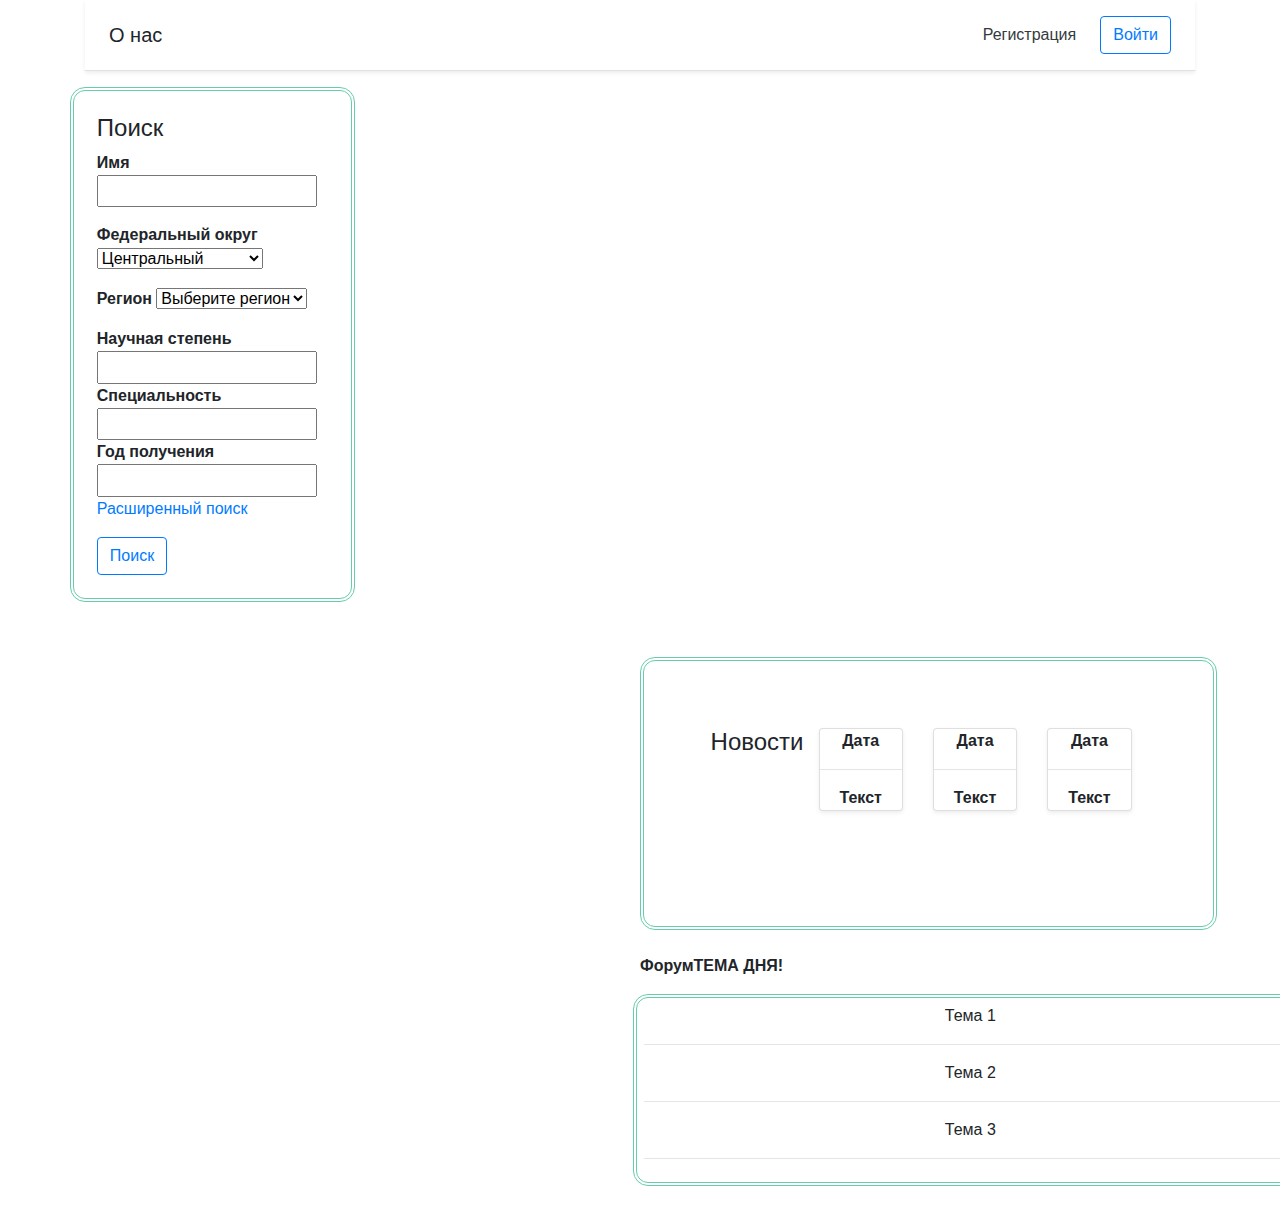
<file: templates/scientists/main.html>
<!DOCTYPE html>
<html lang="ru-Ru">
<head>
    <meta charset="UTF-8">
    <meta name="viewport" content="width=device-width, initial-scale=1, shrink-to-fit=no">
    <title>Главная страница</title>
    <link rel="stylesheet" href= "styles.css" >
    <link rel="stylesheet" href="https://stackpath.bootstrapcdn.com/bootstrap/4.5.0/css/bootstrap.min.css">
    <script src="func.js"></script>
</head>
<body>
<div class = "container">
    <div class="d-flex flex-column flex-md-row align-items-center p-3 px-md-4 mb-3 bg-white border-bottom shadow-sm">
        <h5 class="my-0 mr-md-auto font-weight-normal">О нас</h5>
        <nav class="my-2 my-md-0 mr-md-3">
            <a class="p-2 text-dark" href="#">Регистрация</a>
        </nav>
        <a class="btn btn-outline-primary" href="#">Войти</a>
    </div>
    <div class="row">
    <div class = "col-md-3" id="search">
        <h4>Поиск</h4>
        <p>
            <b>Имя</b>
            <input  class = "input" type="text" size="40">
        </p>
        <p>
            <b>Федеральный округ</b>
            <select size="1" name="district" id="district" onchange="select()">
                <option disabled>Выберите округ</option>
                <option  selected value="cnt">Центральный</option>
                <option value="svz">Северо-Западный</option>
                <option value="sou">Южный</option>
                <option value="svk">Северо-Кавказский</option>
                <option value="prv">Приволжский</option>
                <option value="url">Уральский</option>
                <option value="sbr">Сибирский</option>
                <option value="dvs">Дальневосточный</option>
            </select>
        <div id="large_search" style="display:block">
        <p>
            <b>Регион</b>
            <select size="1" name="region" id="region">
                <option  disabled selected value="chn">Выберите регион</option>
            </select>
        </p>
            <b>Научная степень</b>
            <input  class = "input" type="text" size="40">
            <b>Специальность</b>
            <input  class = "input" type="text" size="40">
            <b>Год получения</b>
            <input  class = "input" type="text" size="40">
        </div>
        <a href="#large_search" onclick="showOrHideSearch('large_search')">Расширенный поиск</a>
        </p>
        <a class="btn btn-outline-primary" href="#">Поиск</a>
    </div>
    <div class = "col-md-9" id="map">
        <script type="text/javascript" charset="utf-8" async src="https://api-maps.yandex.ru/services/constructor/1.0/js/?um=constructor%3A5808f2adb93042877a0d3ecfc2f8d1b1e4611cfcaabef6167107f5918fe8b942&amp;width=100%&amp;height=446&amp;lang=ru_RU&amp;scroll=true">  </script>
    </div>
</div>
    <div class = "card-deck mb-4 text-center" id="news">
        <h4>Новости</h4>
        <p></p>
        <div class="card mb-5 shadow-sm">
            <b>Дата</b><hr/>
            <b>Текст</b>
        </div>
        <div class="card mb-5 shadow-sm">
            <b>Дата</b><hr/>
            <b>Текст</b>
        </div>
        <div class="card mb-5 shadow-sm">
            <b>Дата</b><hr/>
            <b>Текст</b>
        </div>
    </div>
    <div class="card-deck mb-4 text-center" id="forum">
        <b>Форум</b>
        <p> <b>ТЕМА ДНЯ!</b> </p>
        <div class="table" id="topics">
            <tr class="card mb-5 shadow-sm"><td>Тема 1<hr class="hr"/><td><tr>
            <tr class="card mb-5 shadow-sm"><td>Тема 2<hr/></td><tr>
            <tr class="card mb-5 shadow-sm"><td>Тема 3<hr/></td><tr>
        </div>
    </div>
</div>
</body>
</html>
</file>
<file: templates/scientists/styles.css>
.container {
    width: 100%;
    height: 100%;
}
.large_search, .news,.table, .forum{
    width:95%;
    border: 4px double  mediumaquamarine ;
    padding: 1%;
    margin-right:2%;
    margin-left: 2%;
    border-radius:15px;
}
.registration,.enter, .text, .table {
    display:inline-block;
}
 .large_search{
    width:25%;
    padding: 3%;
    margin-top: 2%;
}

#news{
    width:52%;
    margin-left:50%;
    margin-top: 5%;
    padding:6%;
    border: 4px double  mediumaquamarine;
    border-radius:15px;
}
.table{
    width:15%;
}
#forum{
    margin-left:50%;
    margin-top:1%;
    width:62%;
}
#topics{
    margin-left:-1%;
    width:98%;
}
.hr{
    width:100%;
}
.input{
    display:block;
    width:95%;
    padding:1%;
}
#search{
    padding:2%;
    border: 4px double  mediumaquamarine;
    border-radius:15px;
}
</file>
